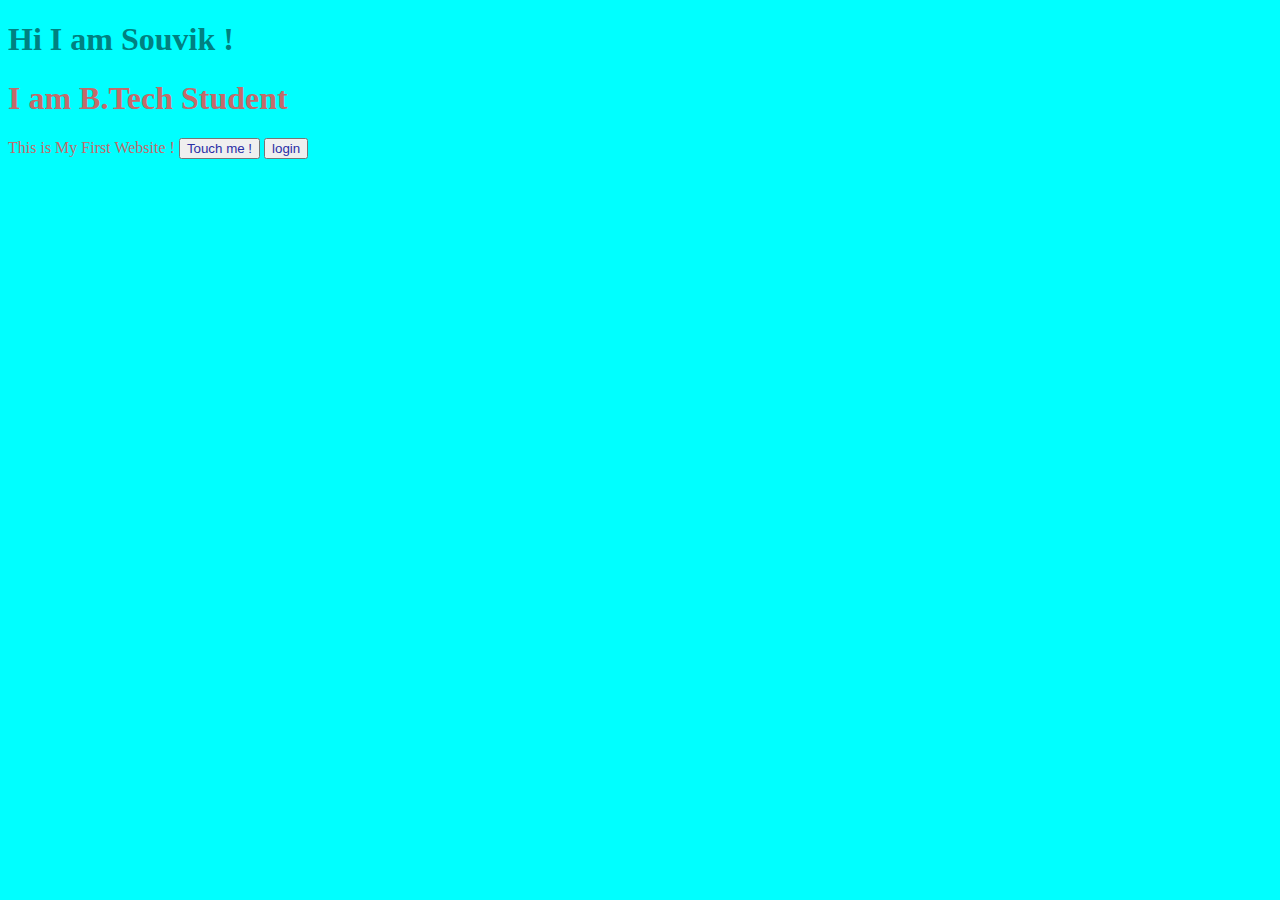
<file: famms/css/OneDrive/Desktop/HTMLCSS/index.html>
<!DOCTYPE html>
<html lang="en">
<head>
    <meta charset="UTF-8">
    <meta name="viewport" content="width=device-width, initial-scale=1.0">
    <title>Level 1</title>
    <link rel="stylesheet" href="style.css">
</head>
<body>
    <h1 id="heading1">Hi I am Souvik !</h1>
    <h1 class="myClass">I am B.Tech Student</h1>
    <p1 class="myClass">This is My First Website !</p1>
    <button>Touch me !</button>
    <button>login</button>
</body>
</html>
</file>
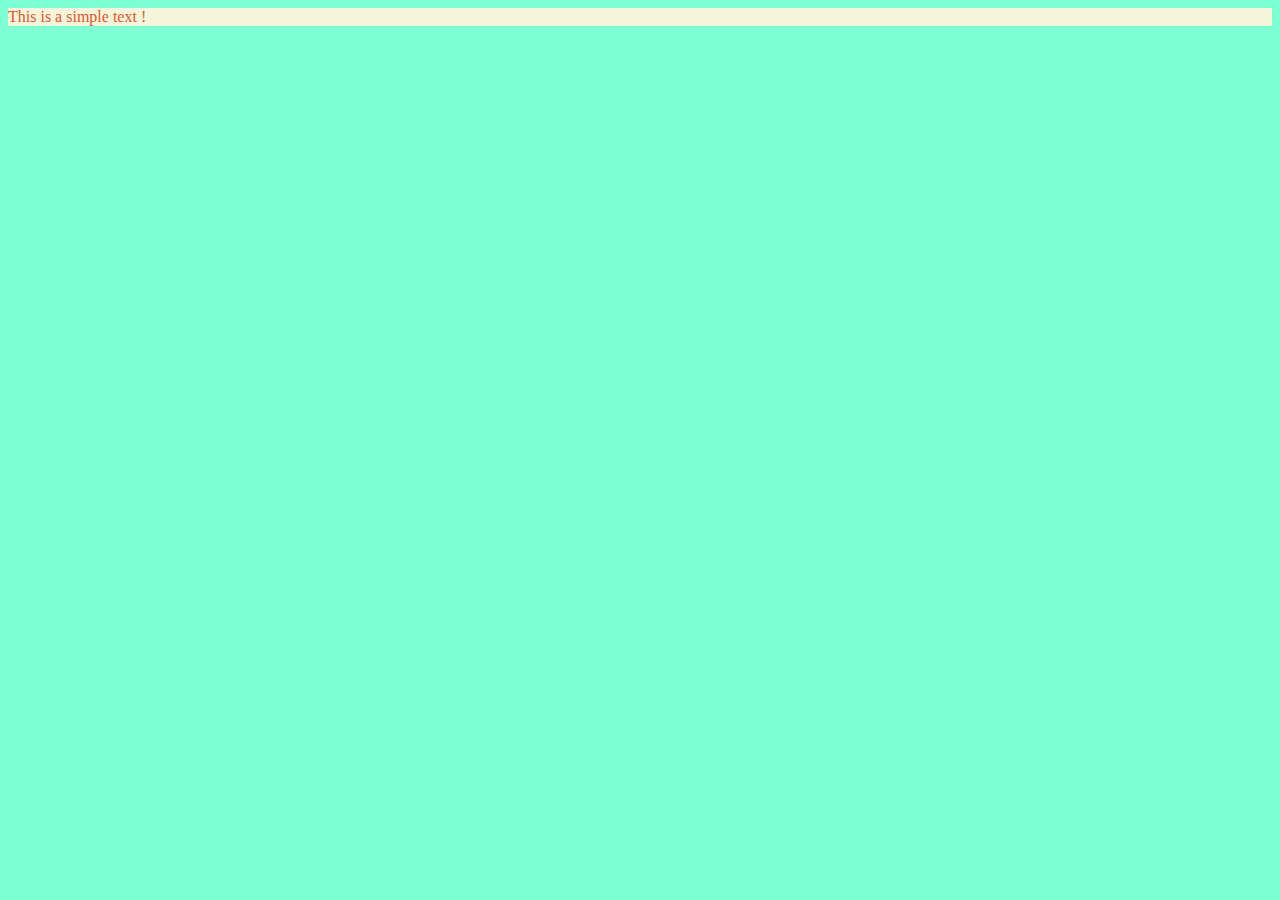
<file: famms/css/OneDrive/Desktop/HTMLCSS/Q1.html>
<!DOCTYPE html>
<html lang="en">
<head>
    <meta charset="UTF-8">
    <meta name="viewport" content="width=device-width, initial-scale=1.0">
    <title>Q1</title>
    <link rel="stylesheet" href="Q1.css">
</head>
<body>
    <div id="Box">
        This is a simple text !
    </div>
    
</body>
</html>
</file>
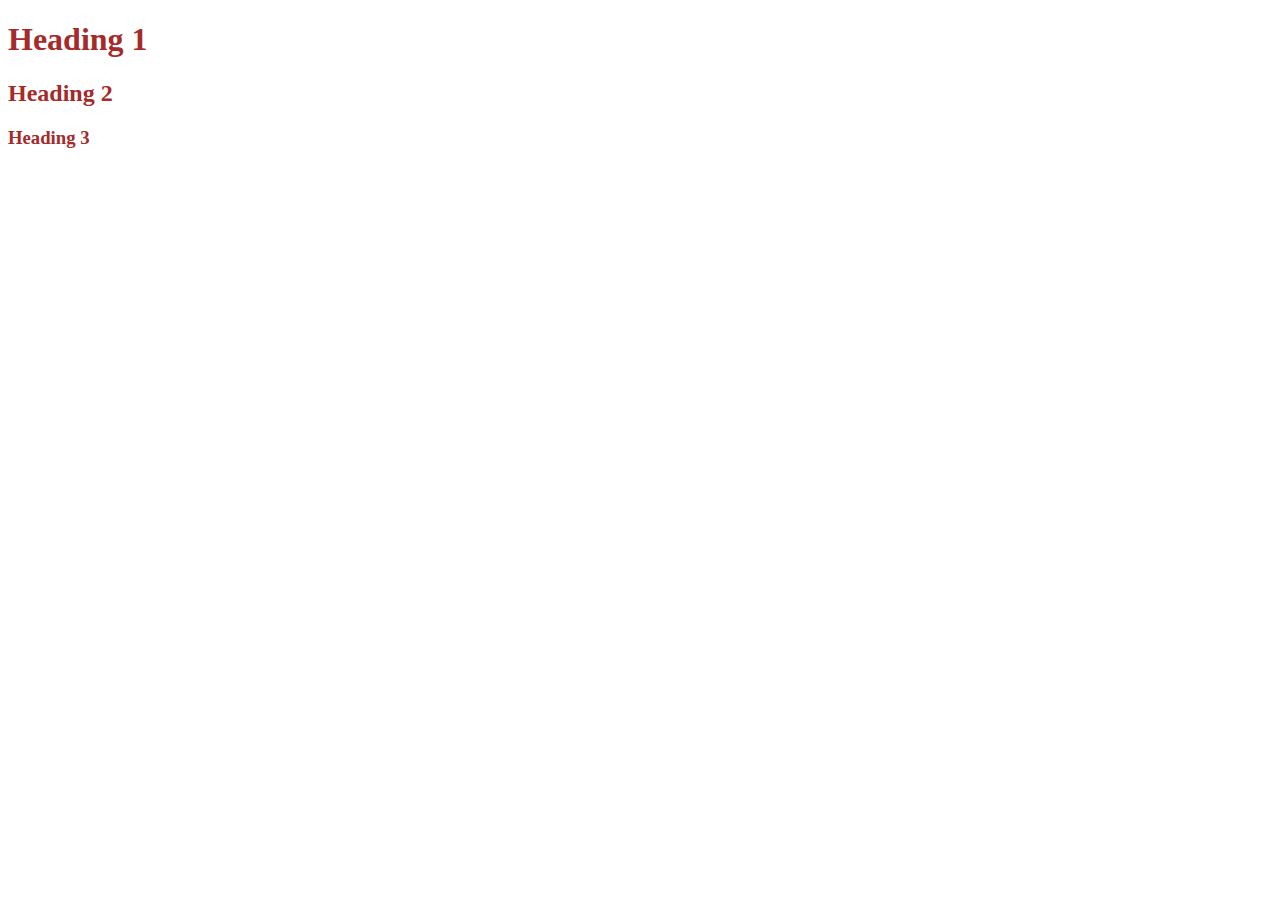
<file: famms/css/OneDrive/Desktop/HTMLCSS/Q2.html>
<!DOCTYPE html>
<html lang="en">
<head>
    <meta charset="UTF-8">
    <meta name="viewport" content="width=device-width, initial-scale=1.0">
    <title>Q2</title>
    <link rel="stylesheet" href="Q2.css">
</head>
<body>
    <div id="Box"></div>
    <h1 class="heading">Heading 1</h1>
    <h2 class="heading">Heading 2</h2>
    <h3 class="heading">Heading 3</h3>
</body>
</html>
</file>
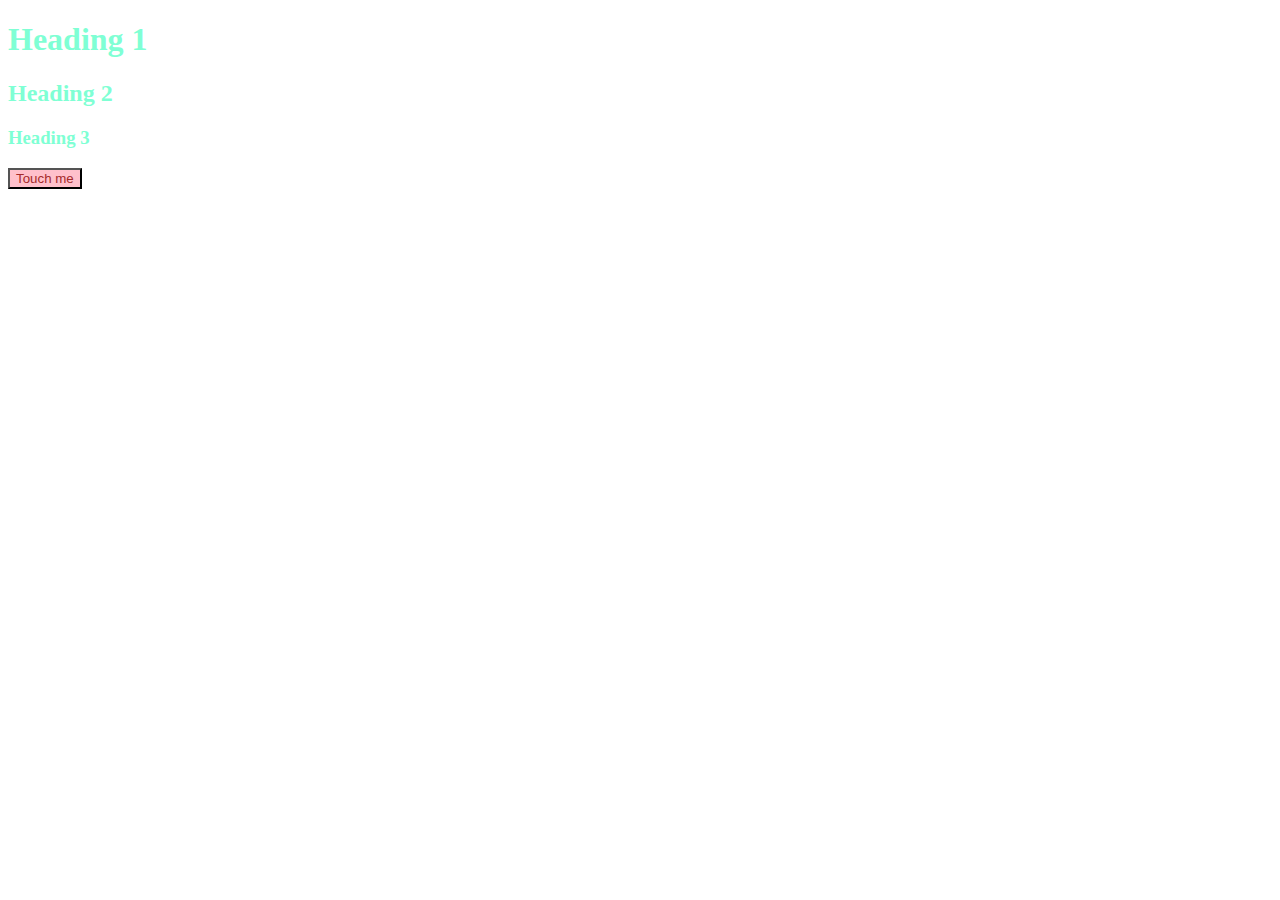
<file: famms/css/OneDrive/Desktop/HTMLCSS/Q3.html>
<!DOCTYPE html>
<html lang="en">
<head>
    <meta charset="UTF-8">
    <meta name="viewport" content="width=device-width, initial-scale=1.0">
    <title>Q3</title>
    <link rel="stylesheet" href="Q3.css">
    <style>
        button {
            background-color: blue;
        }
    </style>
</head>
<body>
    <div id="Box"></div>
    <h1 class="heading">Heading 1</h1>
    <h2 class="heading">Heading 2</h2>
    <h3 class="heading">Heading 3</h3>
    
    <button style="background-color: pink;">Touch me</button>
</body>
</html>
</file>
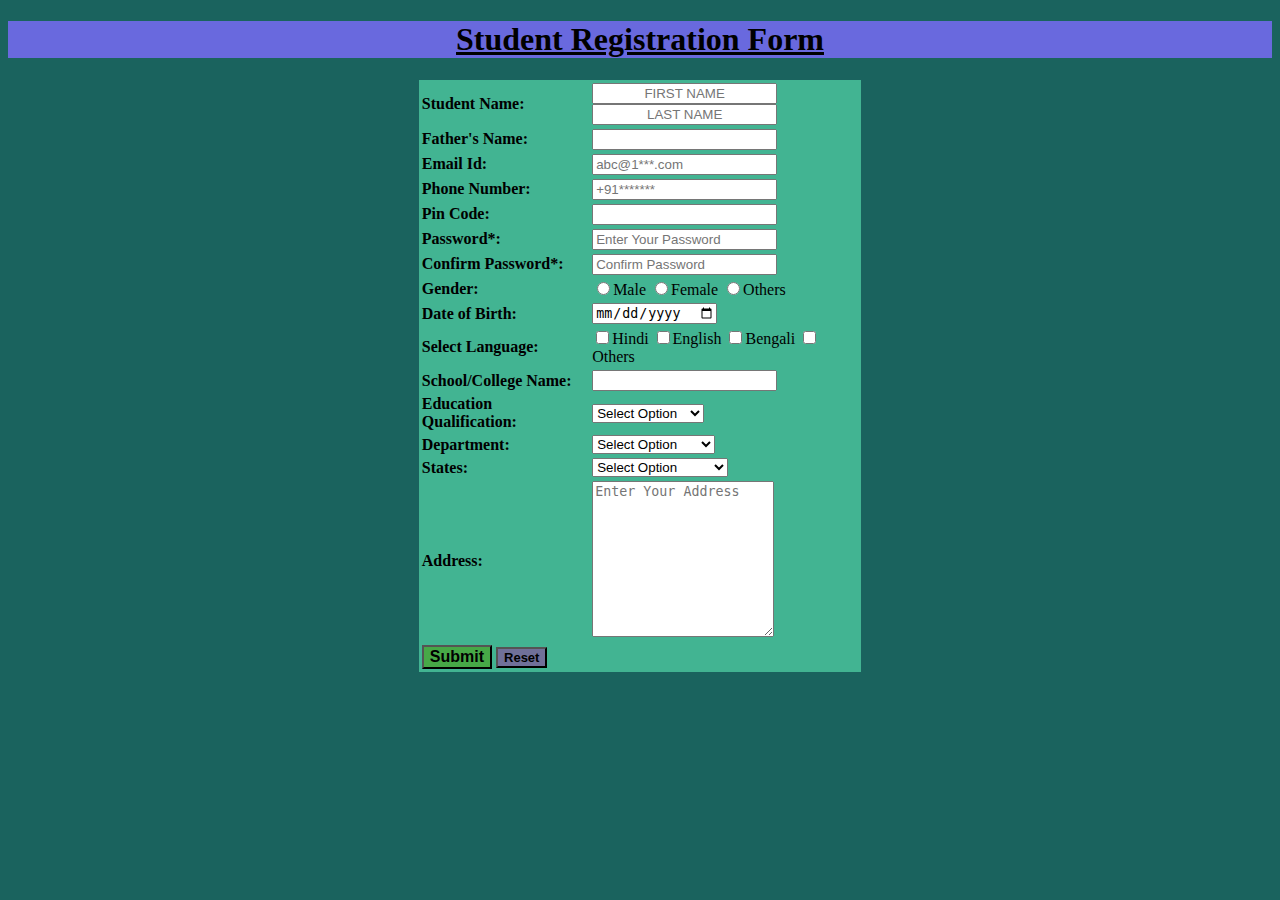
<file: famms/css/OneDrive/Desktop/HTMLCSS/regis.html>
<!DOCTYPE html>
<html lang="en">
<head>
    <meta charset="UTF-8">
    <meta name="viewport" content="width=device-width, initial-scale=1.0">
    <title>Registration form</title>
    <link rel="stylesheet" href="regis.css"
</head>
<body style="background-color: rgb(26, 99, 94);">
    <h1 style="background-color: rgb(105, 105, 222); text-align: center; text-decoration: underline;" width="50%" height="100px">
        Student Registration Form
    </h1>
    <form action="Registration">
        <table style="background-color: rgb(66, 180, 146);" align="center" width="35%">
            <tr>
                <td style="text-transform: capitalize; font-weight: bolder;">
                    Student Name:
                </td>
                <td style="text-transform: uppercase;">
                    <input type="name" id="fname" placeholder="First Name" autocomplete="off" required style="text-align: center; text-transform: uppercase;"><br>
                    <input type="name" id="lname" placeholder="Last Name" autocomplete="off" required style="text-align: center; text-transform: uppercase;"><br>
                </td>
            </tr>
            <tr>
                <td style="text-transform: capitalize; font-weight: bolder;">
                    Father's Name:
                </td>
                <td style="text-transform: uppercase;">
                    <input type="name" id="" placeholder="" autocomplete="off" required style="text-transform: uppercase;"><br>
                </td>
            </tr>
            <tr>
                <td style="text-transform: capitalize; font-weight: bolder;">
                    Email Id:
                </td>
                <td>
                    <input type="email" id="" placeholder="abc@1***.com" autocomplete="off" style="text-transform: lowercase;" required><br>
                </td>
            </tr>
            <tr>
                <td style="font-weight: bolder;">
                    Phone Number:
                </td>
                <td>
                    <input type="tel" id="mobileNumber" placeholder="+91*******" autocomplete="off" required><br>
                </td>
            </tr>
            <tr>
                <td style="font-weight: bolder;">
                    Pin Code:
                </td>
                <td>
                    <input type="number" id="pinCode" placeholder="" autocomplete="off" required><br>
                </td>
            </tr>
            <tr>
                <td style="font-weight: bolder;">
                    Password*:
                </td>
                <td>
                    <input type="password" id="" placeholder="Enter Your Password" autocomplete="off" required><br>
                </td>
            </tr>
            <tr>
                <td style="font-weight: bolder;">
                    Confirm Password*:
                </td>
                <td>
                    <input type="password" id="" placeholder="Confirm Password" autocomplete="off" required><br>
                </td>
            </tr>
            <tr>
                <td style="font-weight: bolder;">
                    Gender:
                </td>
                <td>
                    <input type="radio" id="" name="Gender">Male
                    <input type="radio" id="" name="Gender">Female
                    <input type="radio" id="" name="Gender">Others
                </td>
            </tr>
            <tr>
                <td style="font-weight: bolder;">
                    Date of Birth:
                    <td>
                        <input type="date" autocomplete="off">
                    </td>
                </td>
            </tr>
            <tr>
                <td style="font-weight: bolder;">
                    Select Language:
                </td>
                <td>
                    <input type="checkbox"Hindi>Hindi
                    <input type="checkbox"English>English
                    <input type="checkbox"Bengali>Bengali
                    <input type="checkbox"Others>Others
                </td>
            </tr>
            <tr>
                <td style="font-weight: bolder;">
                    School/College Name:
                </td>
                <td style="text-transform: capitalize;">
                    <input type="name" id="" placeholder="" autocomplete="off" required style="text-align: center; text-transform: uppercase;"><br>
                </td>
            </tr>
            <tr>
                <td style="font-weight: bolder;">
                    Education Qualification:
                </td>
                <td>
                    <select name="" id="">
                        <option value="">Select Option</option>
                        <option value="">10th pass</option>
                        <option value="">10+2 pass</option>
                        <option value="">Postgraduation</option>
                        <option value="">Graduation</option>
                        <option value="">Master Degree</option>
                        <option value="">None</option>
                    </select>
                </td>
            </tr>
            <tr>
                <td style="font-weight: bolder;">
                    Department:
                </td>
                <td>
                    <select name="" id="">
                        <option value="">Select Option</option>
                        <option value="">CSE</option>
                        <option value="">ECE</option>
                        <option value="">Civil Engineering</option>
                        <option value="">EE</option>
                        <option value="">IT</option>
                        <option value="">None</option>
                    </select>
                </td>
            </tr>
            <tr>
                <td style="font-weight: bolder;">
                    States:
                </td>
                <td>
                    <select name="" id="">
                        <option value="">Select Option</option>
                        <option value="">West Bengal</option>
                        <option value="">Andhra Pradesh</option>
                        <option value="">Arunachal Pradesh</option>
                        <option value="">Assam</option>
                        <option value="">Bihar</option>
                        <option value="">Chhattisgarh</option>
                        <option value="">Goa</option>
                        <option value="">Gujarat</option>
                        <option value="">Haryana</option>
                        <option value="">Himachal Pradesh</option>
                        <option value="">Jharkhand</option>
                        <option value="">Karnataka</option>
                        <option value="">Kerala</option>
                        <option value="">Madhya Pradesh</option>
                        <option value="">Maharashtra</option>
                        <option value="">Manipur</option>
                        <option value="">Meghalaya</option>
                        <option value="">Mizoram</option>
                        <option value="">Nagaland</option>
                        <option value="">Odisha</option>
                        <option value="">Punjab</option>
                        <option value="">Rajasthan</option>
                        <option value="">Sikkim</option>
                        <option value="">Tamil Nadu</option>
                        <option value="">None</option>
                    </select>
                </td>
            </tr>
            <tr>
                <td style="font-weight: bolder;">
                    Address:
                </td>
                <td>
                    <textarea name="" id="" cols="20" rows="10" placeholder="Enter Your Address" autocomplete="off" aria-colspan=""></textarea>
                </td>
            </tr>
            <tr>
                <td>
                    <input type="submit" value="Submit" style="background-color: rgb(71, 168, 71); font-weight: bolder; font-size: medium;">
                    <input type="reset" value="Reset" style="background-color: rgb(112, 112, 153); font-weight: bolder; font-size: small;">
                </td>
            </tr>
        </table>
    </form>
</body>
</html>
</file>
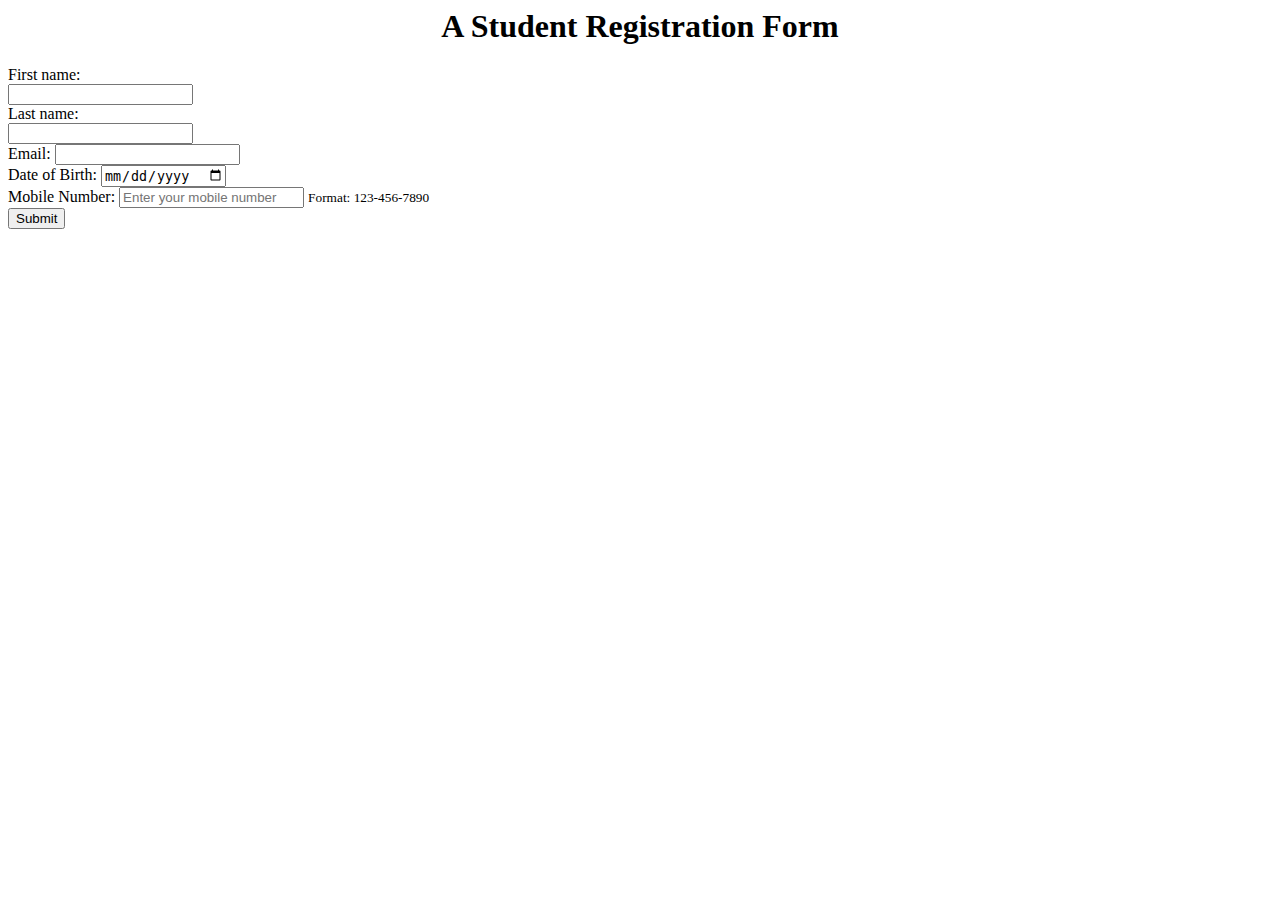
<file: famms/css/OneDrive/Desktop/HTMLCSS/regist.html>
<!DOCTYP html>
<html>
    <body>
        <p>
            <center><h1>A Student Registration Form </h1></center>
        </p>
        <form>
            <label for="fname">First name:</label><br>
            <input type="text" id="fname" name="fname"><br>
            <label for="lname">Last name:</label><br>
            <input type="text" id="lname" name="lname">
            <br>
            <label for="email">Email:</label>
        <input type="email" id="email" name="email" required><br>

        <label for="dob">Date of Birth:</label>
        <input type="date" id="dob" name="dob" required><br>
<label for="mobileNumber">Mobile Number:</label>
<input type="tel" id="mobileNumber" name="mobileNumber" pattern="[0-9]{3}-[0-9]{3}-[0-9]{4}" placeholder="Enter your mobile number" required>
<small>Format: 123-456-7890</small><br>
        <button type="submit">Submit</button>
          </form>

    </body>

</html>
</file>
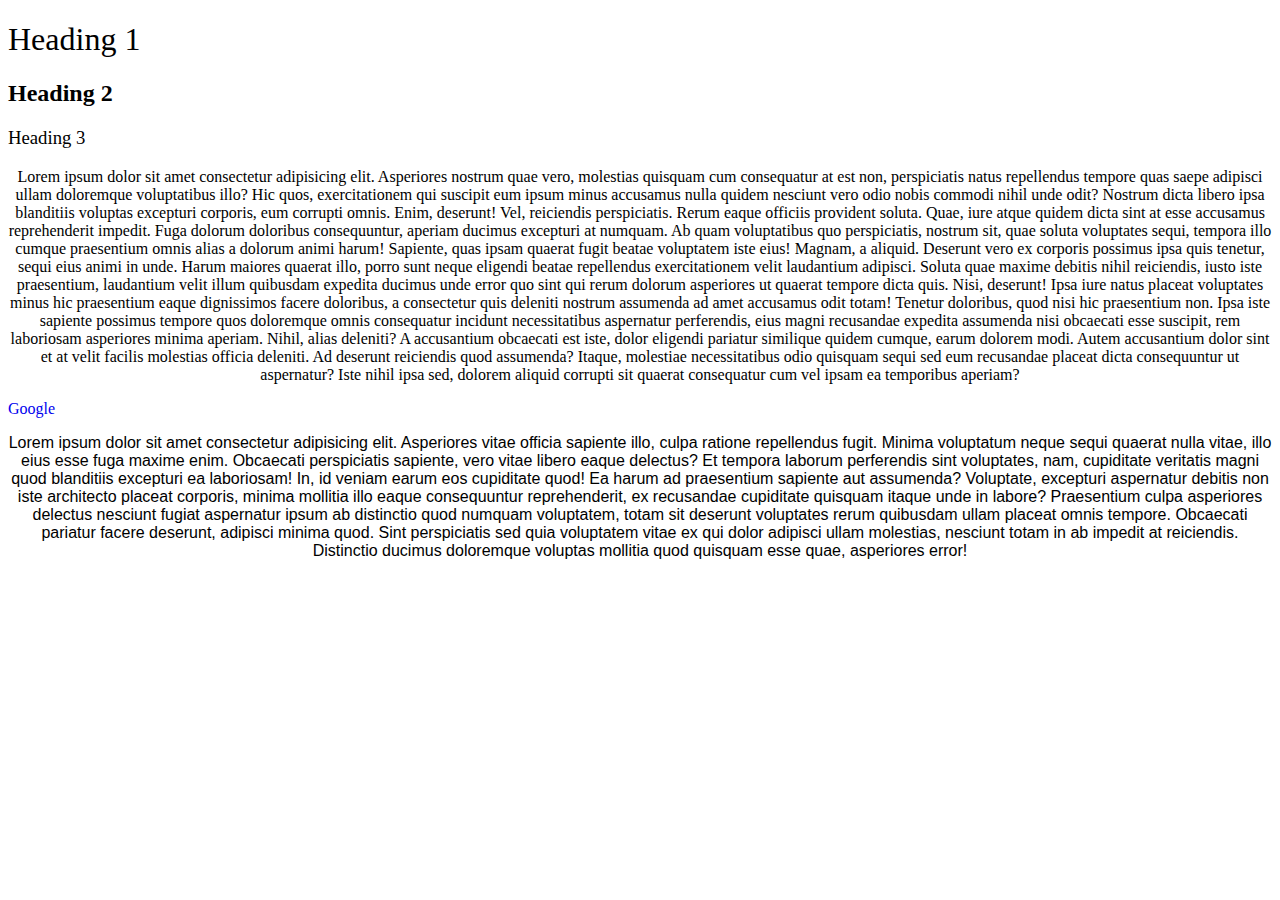
<file: famms/css/OneDrive/Desktop/HTMLCSS/text.html>
<!DOCTYPE html>
<html lang="en">
<head>
    <meta charset="UTF-8">
    <meta name="viewport" content="width=device-width, initial-scale=1.0">
    <title>Text Align</title>
    <link rel="stylesheet" href="text.css">
</head>
<body>
    <h1>Heading 1</h1>
    <h2>Heading 2</h2>
    <h3>Heading 3</h3>
    <p id="one">Lorem ipsum dolor sit amet consectetur adipisicing elit. Asperiores nostrum quae vero, molestias quisquam cum consequatur at est non, perspiciatis natus repellendus tempore quas saepe adipisci ullam doloremque voluptatibus illo?
    Hic quos, exercitationem qui suscipit eum ipsum minus accusamus nulla quidem nesciunt vero odio nobis commodi nihil unde odit? Nostrum dicta libero ipsa blanditiis voluptas excepturi corporis, eum corrupti omnis.
    Enim, deserunt! Vel, reiciendis perspiciatis. Rerum eaque officiis provident soluta. Quae, iure atque quidem dicta sint at esse accusamus reprehenderit impedit. Fuga dolorum doloribus consequuntur, aperiam ducimus excepturi at numquam.
    Ab quam voluptatibus quo perspiciatis, nostrum sit, quae soluta voluptates sequi, tempora illo cumque praesentium omnis alias a dolorum animi harum! Sapiente, quas ipsam quaerat fugit beatae voluptatem iste eius!
    Magnam, a aliquid. Deserunt vero ex corporis possimus ipsa quis tenetur, sequi eius animi in unde. Harum maiores quaerat illo, porro sunt neque eligendi beatae repellendus exercitationem velit laudantium adipisci.
    Soluta quae maxime debitis nihil reiciendis, iusto iste praesentium, laudantium velit illum quibusdam expedita ducimus unde error quo sint qui rerum dolorum asperiores ut quaerat tempore dicta quis. Nisi, deserunt!
    Ipsa iure natus placeat voluptates minus hic praesentium eaque dignissimos facere doloribus, a consectetur quis deleniti nostrum assumenda ad amet accusamus odit totam! Tenetur doloribus, quod nisi hic praesentium non.
    Ipsa iste sapiente possimus tempore quos doloremque omnis consequatur incidunt necessitatibus aspernatur perferendis, eius magni recusandae expedita assumenda nisi obcaecati esse suscipit, rem laboriosam asperiores minima aperiam. Nihil, alias deleniti?
    A accusantium obcaecati est iste, dolor eligendi pariatur similique quidem cumque, earum dolorem modi. Autem accusantium dolor sint et at velit facilis molestias officia deleniti. Ad deserunt reiciendis quod assumenda?
    Itaque, molestiae necessitatibus odio quisquam sequi sed eum recusandae placeat dicta consequuntur ut aspernatur? Iste nihil ipsa sed, dolorem aliquid corrupti sit quaerat consequatur cum vel ipsam ea temporibus aperiam?</p>
    <a href="https://www.google.com">Google</a>
    <p id="two">Lorem ipsum dolor sit amet consectetur adipisicing elit. Asperiores vitae officia sapiente illo, culpa ratione repellendus fugit. Minima voluptatum neque sequi quaerat nulla vitae, illo eius esse fuga maxime enim.
    Obcaecati perspiciatis sapiente, vero vitae libero eaque delectus? Et tempora laborum perferendis sint voluptates, nam, cupiditate veritatis magni quod blanditiis excepturi ea laboriosam! In, id veniam earum eos cupiditate quod!
    Ea harum ad praesentium sapiente aut assumenda? Voluptate, excepturi aspernatur debitis non iste architecto placeat corporis, minima mollitia illo eaque consequuntur reprehenderit, ex recusandae cupiditate quisquam itaque unde in labore?
    Praesentium culpa asperiores delectus nesciunt fugiat aspernatur ipsum ab distinctio quod numquam voluptatem, totam sit deserunt voluptates rerum quibusdam ullam placeat omnis tempore. Obcaecati pariatur facere deserunt, adipisci minima quod.
    Sint perspiciatis sed quia voluptatem vitae ex qui dolor adipisci ullam molestias, nesciunt totam in ab impedit at reiciendis. Distinctio ducimus doloremque voluptas mollitia quod quisquam esse quae, asperiores error!</p>
</body>
</html>
</file>
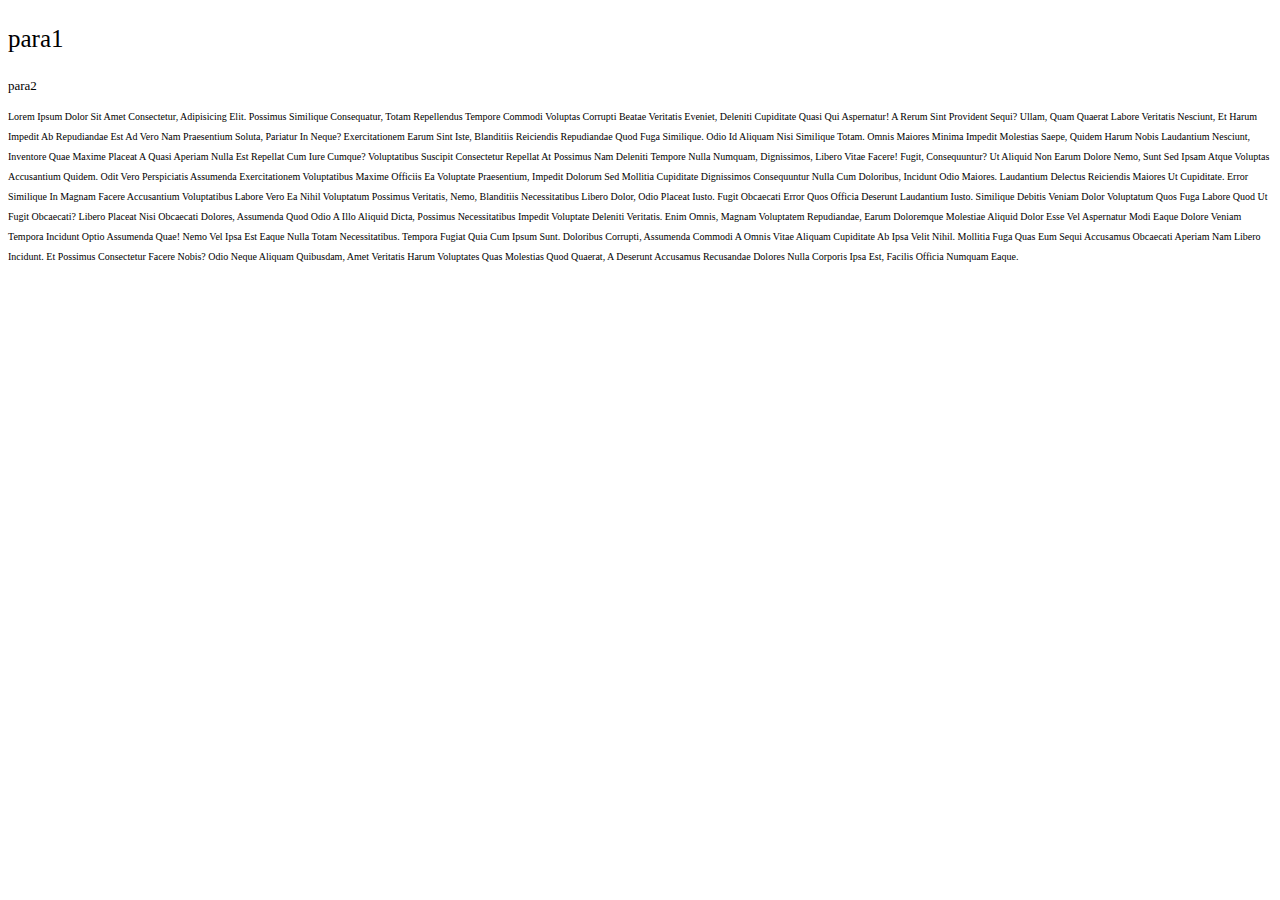
<file: famms/css/OneDrive/Desktop/HTMLCSS/unit.html>
<!DOCTYPE html>
<html lang="en">
<head>
    <meta charset="UTF-8">
    <meta name="viewport" content="width=device-width, initial-scale=1.0">
    <title>Unit</title>
    <link rel="stylesheet" href="unit.css">
</head>
<body>
    <p id="one">para1</p>
    <p id="two">para2</p>
    <p id="three">Lorem ipsum dolor sit amet consectetur, adipisicing elit. Possimus similique consequatur, totam repellendus tempore commodi voluptas corrupti beatae veritatis eveniet, deleniti cupiditate quasi qui aspernatur! A rerum sint provident sequi?
    Ullam, quam quaerat labore veritatis nesciunt, et harum impedit ab repudiandae est ad vero nam praesentium soluta, pariatur in neque? Exercitationem earum sint iste, blanditiis reiciendis repudiandae quod fuga similique.
    Odio id aliquam nisi similique totam. Omnis maiores minima impedit molestias saepe, quidem harum nobis laudantium nesciunt, inventore quae maxime placeat a quasi aperiam nulla est repellat cum iure cumque?
    Voluptatibus suscipit consectetur repellat at possimus nam deleniti tempore nulla numquam, dignissimos, libero vitae facere! Fugit, consequuntur? Ut aliquid non earum dolore nemo, sunt sed ipsam atque voluptas accusantium quidem.
    Odit vero perspiciatis assumenda exercitationem voluptatibus maxime officiis ea voluptate praesentium, impedit dolorum sed mollitia cupiditate dignissimos consequuntur nulla cum doloribus, incidunt odio maiores. Laudantium delectus reiciendis maiores ut cupiditate.
    Error similique in magnam facere accusantium voluptatibus labore vero ea nihil voluptatum possimus veritatis, nemo, blanditiis necessitatibus libero dolor, odio placeat iusto. Fugit obcaecati error quos officia deserunt laudantium iusto.
    Similique debitis veniam dolor voluptatum quos fuga labore quod ut fugit obcaecati? Libero placeat nisi obcaecati dolores, assumenda quod odio a illo aliquid dicta, possimus necessitatibus impedit voluptate deleniti veritatis.
    Enim omnis, magnam voluptatem repudiandae, earum doloremque molestiae aliquid dolor esse vel aspernatur modi eaque dolore veniam tempora incidunt optio assumenda quae! Nemo vel ipsa est eaque nulla totam necessitatibus.
    Tempora fugiat quia cum ipsum sunt. Doloribus corrupti, assumenda commodi a omnis vitae aliquam cupiditate ab ipsa velit nihil. Mollitia fuga quas eum sequi accusamus obcaecati aperiam nam libero incidunt.
    Et possimus consectetur facere nobis? Odio neque aliquam quibusdam, amet veritatis harum voluptates quas molestias quod quaerat, a deserunt accusamus recusandae dolores nulla corporis ipsa est, facilis officia numquam eaque.</p>
</body>
</html>
</file>
<file: famms/css/OneDrive/Desktop/HTMLCSS/style.css>
* {
    color: blueviolet;
}
h1 {
    color: teal;
}
p {
    color: blue;
}
button {
    color: rgb(42, 46, 165);
}
body {
    background-color: aqua;
}
.myClass {
    color: rgb(196, 106, 106);
}
</file>
<file: famms/css/OneDrive/Desktop/HTMLCSS/Q1.css>
#Box {
    color: rgb(226, 86, 43);
    background-color: beige; 
}
body {
    background-color: aquamarine;
}
</file>
<file: famms/css/OneDrive/Desktop/HTMLCSS/Q2.css>
#Box {
    background-color: aqua;
}
.heading {
    color: brown;
}
/* h1, h2, h3 {
    color: rgb(172, 29, 29);
} */
</file>
<file: famms/css/OneDrive/Desktop/HTMLCSS/Q3.css>
#Box {
    background-color: aqua;
}
.heading {
    color: aquamarine;
}
button {
    background-color: green;
}
button {
    color: brown;
}
</file>
<file: famms/css/OneDrive/Desktop/HTMLCSS/regis.css>
#table {
    background-color: cyan;
}
</file>
<file: famms/css/OneDrive/Desktop/HTMLCSS/text.css>
p {
    text-align: center;
}
/* h1 {
    text-align: center;
    text-decoration: underline;
} */
h1 {
    font-weight: lighter;
}
h2 {
    font-weight: bold;
}
h3 {
    font-weight: lighter;
}
a {
    text-decoration: none;
}
#one {
    font-family: cursive;
}
#two {
    font-family: 'Segoe UI', Tahoma, Geneva, Verdana, sans-serif;
}
</file>
<file: famms/css/OneDrive/Desktop/HTMLCSS/unit.css>
#one {
    font-size: 25px;
}
#two {
    font-size: small;
}
#three {
    font-size: 10px;
    line-height: 20px;
    text-transform: capitalize;
}
</file>
